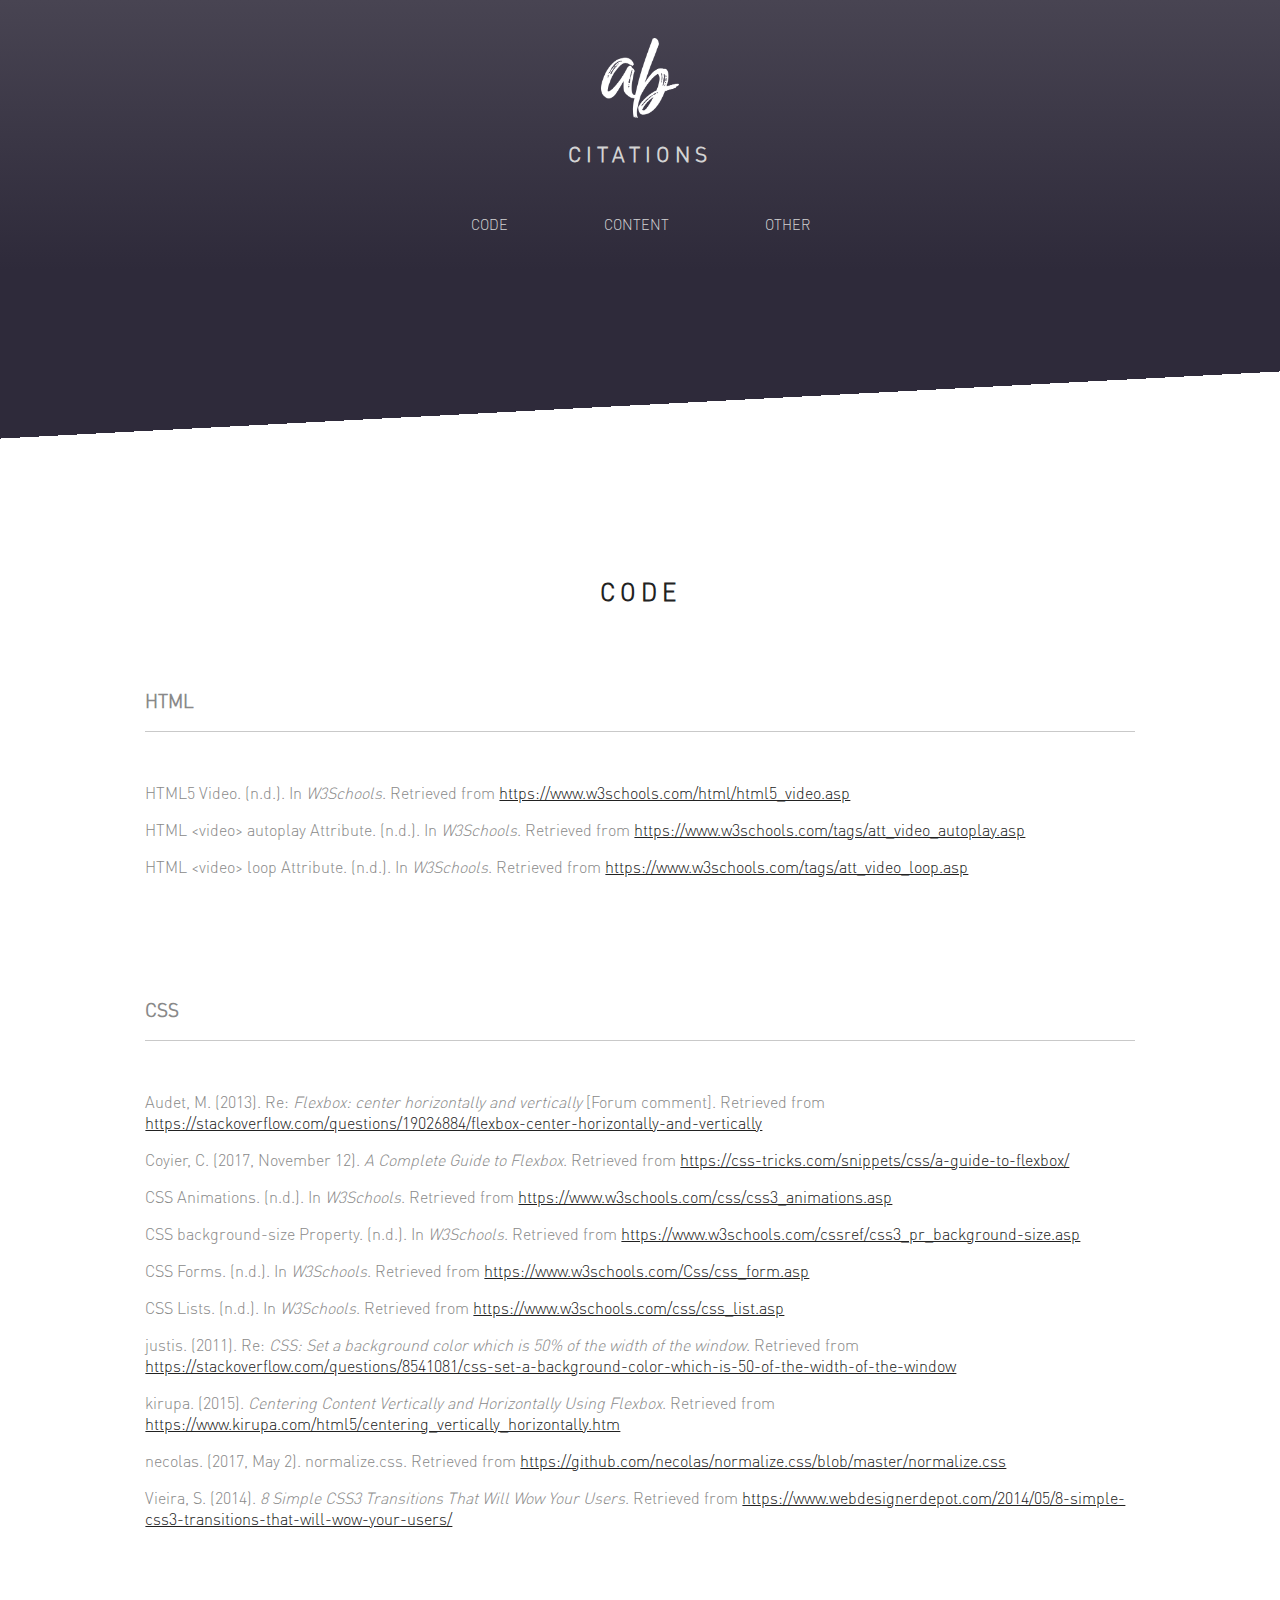
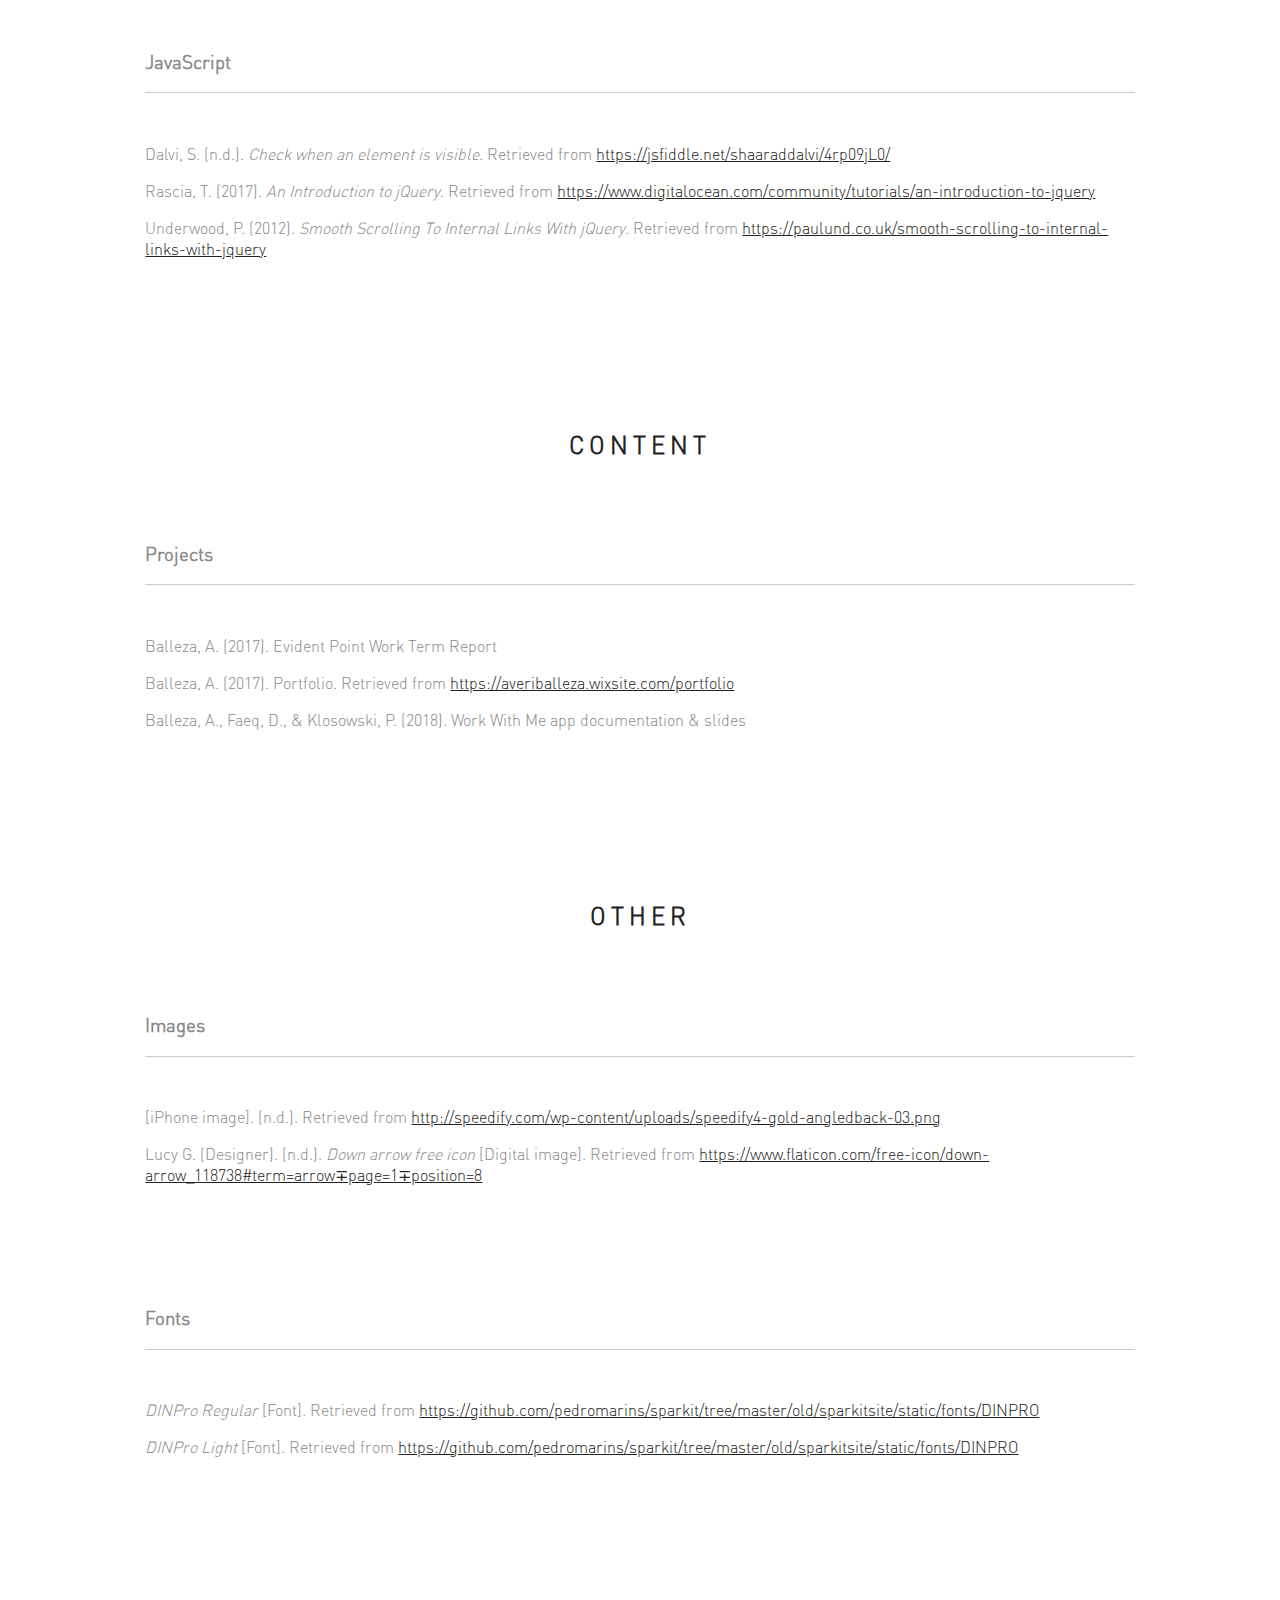
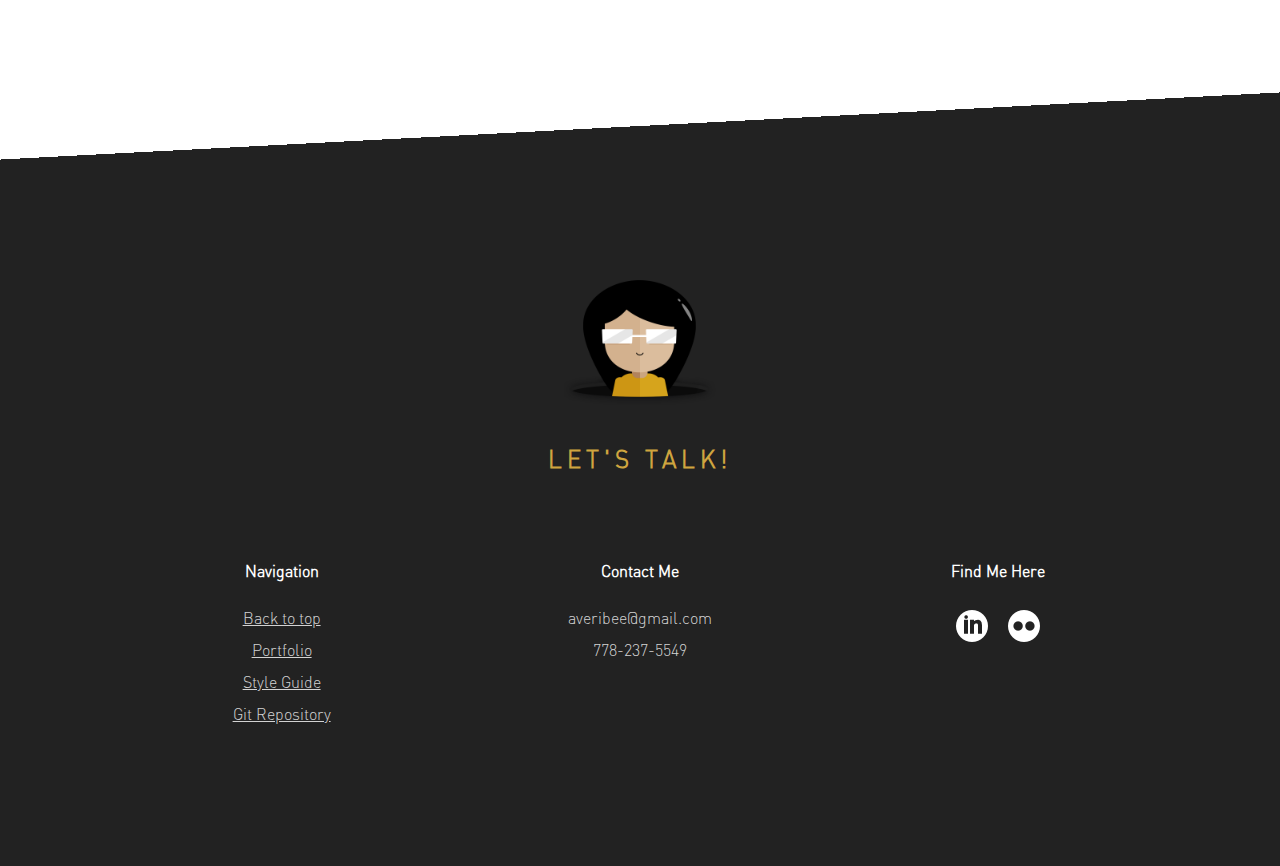
<file: Version 2/citations.html>
<!DOCTYPE html>
<html lang="en">
  <head>
    <title>Averi Balleza  |  Citations</title>
    <meta charset="utf-8">
    <meta name="viewport" content="width=device-width, initial-scale=1">

    <!-- stylesheets -->
    <link rel="stylesheet" href="css/normalize.css">
    <link rel="stylesheet" href="css/main.css">
    <link rel="stylesheet" href="css/guide.css">
    <link rel="stylesheet" href="css/fonts.css">
    <link rel="stylesheet" href="css/responsive.css">
  </head>

  <body>
    <!-- header (logo & page title) -->
    <header id="cite-header">
      <a href="index.html"><img src="img/ab-logo-white.png" alt="Averi Balleza portfolio logo" id="ab-logo"></a>
      <h1>Citations</h1>

      <!-- navbar -->
      <nav id="cite-nav" class="box">
        <a href="#code" class="nav-item">Code</a>
        <a href="#content" class="nav-item">Content</a>
        <a href="#other" class="nav-item">Other</a>
      </nav>
    </header>

    <!-- angled gradient (section transition) -->
    <div class="angle purple-to-white"></div>

    <!-- ========================================================================================== -->

    <!-- citations -->
    <div id="cite-content">

      <!-- code section -->
      <section id="code">
        <h2>Code</h2>

        <!-- html -->
        <div class="box">
          <div class="box-col1 rendered">
            <h3 class="rendered-h3">HTML</h3>
            <p>HTML5 Video. (n.d.). In <em>W3Schools</em>. Retrieved from <a href="https://www.w3schools.com/html/html5_video.asp" class="cite-link">https://www.w3schools.com/html/html5_video.asp</a></p>
            <p>HTML &lt;video&gt; autoplay Attribute. (n.d.). In <em>W3Schools</em>. Retrieved from <a href="https://www.w3schools.com/tags/att_video_autoplay.asp" class="cite-link">https://www.w3schools.com/tags/att_video_autoplay.asp</a></p>
            <p>HTML &lt;video&gt; loop Attribute. (n.d.). In <em>W3Schools</em>. Retrieved from <a href="https://www.w3schools.com/tags/att_video_loop.asp" class="cite-link">https://www.w3schools.com/tags/att_video_loop.asp</a></p>
          </div>
        </div>

        <!-- css -->
        <div class="box">
          <div class="box-col1 rendered">
            <h3 class="rendered-h3">CSS</h3>
            <p>Audet, M. (2013). Re: <em>Flexbox: center horizontally and vertically</em> [Forum comment]. Retrieved from <a href="https://stackoverflow.com/questions/19026884/flexbox-center-horizontally-and-vertically" class="cite-link">https://stackoverflow.com/questions/19026884/flexbox-center-horizontally-and-vertically</a></p>
            <p>Coyier, C. (2017, November 12). <em>A Complete Guide to Flexbox</em>. Retrieved from <a href="https://css-tricks.com/snippets/css/a-guide-to-flexbox/" class="cite-link">https://css-tricks.com/snippets/css/a-guide-to-flexbox/</a></p>
            <p>CSS Animations. (n.d.). In <em>W3Schools</em>. Retrieved from <a href="https://www.w3schools.com/css/css3_animations.asp" class="cite-link">https://www.w3schools.com/css/css3_animations.asp</a></p>
            <p>CSS background-size Property. (n.d.). In <em>W3Schools</em>. Retrieved from <a href="https://www.w3schools.com/cssref/css3_pr_background-size.asp" class="cite-link">https://www.w3schools.com/cssref/css3_pr_background-size.asp</a></p>
            <p>CSS Forms. (n.d.). In <em>W3Schools</em>. Retrieved from <a href="https://www.w3schools.com/Css/css_form.asp" class="cite-link">https://www.w3schools.com/Css/css_form.asp</a></p>
            <p>CSS Lists. (n.d.). In <em>W3Schools</em>. Retrieved from <a href="https://www.w3schools.com/css/css_list.asp" class="cite-link">https://www.w3schools.com/css/css_list.asp</a></p>
            <p>justis. (2011). Re: <em>CSS: Set a background color which is 50% of the width of the window</em>. Retrieved from <a href="https://stackoverflow.com/questions/8541081/css-set-a-background-color-which-is-50-of-the-width-of-the-window" class="cite-link">https://stackoverflow.com/questions/8541081/css-set-a-background-color-which-is-50-of-the-width-of-the-window</a></p>
            <p>kirupa. (2015). <em>Centering Content Vertically and Horizontally Using Flexbox</em>. Retrieved from <a href="https://www.kirupa.com/html5/centering_vertically_horizontally.htm" class="cite-link">https://www.kirupa.com/html5/centering_vertically_horizontally.htm</a></p>
            <p>necolas. (2017, May 2). normalize.css. Retrieved from <a href="https://github.com/necolas/normalize.css/blob/master/normalize.css" class="cite-link">https://github.com/necolas/normalize.css/blob/master/normalize.css</a></p>
            <p>Vieira, S. (2014). <em>8 Simple CSS3 Transitions That Will Wow Your Users</em>. Retrieved from <a href="https://www.webdesignerdepot.com/2014/05/8-simple-css3-transitions-that-will-wow-your-users/" class="cite-link">https://www.webdesignerdepot.com/2014/05/8-simple-css3-transitions-that-will-wow-your-users/</a></p>
          </div>
        </div>

        <!-- js / jquery -->
        <div class="box">
          <div class="box-col1 rendered">
            <h3 class="rendered-h3">JavaScript</h3>
            <p>Dalvi, S. (n.d.). <em>Check when an element is visible</em>. Retrieved from <a href="https://jsfiddle.net/shaaraddalvi/4rp09jL0/" class="cite-link">https://jsfiddle.net/shaaraddalvi/4rp09jL0/</a></p>
            <p>Rascia, T. (2017). <em>An Introduction to jQuery</em>. Retrieved from <a href="https://www.digitalocean.com/community/tutorials/an-introduction-to-jquery" class="cite-link">https://www.digitalocean.com/community/tutorials/an-introduction-to-jquery</a></p>
            <p>Underwood, P. (2012). <em>Smooth Scrolling To Internal Links With jQuery</em>. Retrieved from <a href="https://paulund.co.uk/smooth-scrolling-to-internal-links-with-jquery" class="cite-link">https://paulund.co.uk/smooth-scrolling-to-internal-links-with-jquery</a></p>
          </div>
        </div>
      </section>

      <!-- content section -->
      <section id="content">
        <h2>Content</h2>

        <!-- projects -->
        <div class="box">
          <div class="box-col1 rendered">
            <h3 class="rendered-h3">Projects</h3>
            <p>Balleza, A. (2017). Evident Point Work Term Report</p>
            <p>Balleza, A. (2017). Portfolio. Retrieved from <a href="https://averiballeza.wixsite.com/portfolio" class="cite-link">https://averiballeza.wixsite.com/portfolio</a></p>
            <p>Balleza, A., Faeq, D., &amp; Klosowski, P. (2018). Work With Me app documentation &amp; slides</p>
          </div>
        </div>
      </section>

      <!-- other section -->
      <section id="other">
        <h2>Other</h2>

        <!-- images -->
        <div class="box">
          <div class="box-col1 rendered">
            <h3 class="rendered-h3">Images</h3>
            <p>[iPhone image]. (n.d.). Retrieved from <a href="http://speedify.com/wp-content/uploads/speedify4-gold-angledback-03.png" class="cite-link">http://speedify.com/wp-content/uploads/speedify4-gold-angledback-03.png</a></p>
            <p>Lucy G. (Designer). (n.d.). <em>Down arrow free icon </em>[Digital image]. Retrieved from <a href="https://www.flaticon.com/free-icon/down-arrow_118738#term=arrow&page=1&position=8" class="cite-link">https://www.flaticon.com/free-icon/down-arrow_118738#term=arrow&mp;page=1&mp;position=8</a></p>
          </div>
        </div>

        <!-- fonts -->
        <div class="box">
          <div class="box-col1 rendered">
            <h3 class="rendered-h3">Fonts</h3>
            <p><em>DINPro Regular</em> [Font]. Retrieved from <a href="https://github.com/pedromarins/sparkit/tree/master/old/sparkitsite/static/fonts/DINPRO" class="cite-link">https://github.com/pedromarins/sparkit/tree/master/old/sparkitsite/static/fonts/DINPRO</a></p>
            <p><em>DINPro Light</em> [Font]. Retrieved from <a href="https://github.com/pedromarins/sparkit/tree/master/old/sparkitsite/static/fonts/DINPRO" class="cite-link">https://github.com/pedromarins/sparkit/tree/master/old/sparkitsite/static/fonts/DINPRO</a></p>
          </div>
        </div>
      </section>
    </div>

    <!-- angled gradient (section transition) -->
    <div class="angle white-to-grey"></div>

    <!-- ========================================================================================== -->

    <!-- footer -->
    <footer id="contact">
      <img src="img/self.png" alt="Digital graphic of a girl wearing glasses" id="self">
      <h2>Let's Talk!</h2>

      <!-- text columns -->
      <div class="box">
        <div class="box-col1">
          <h4>Navigation</h4>
          <p>
            <a href="#cite-header" class="link-highlight">Back to top</a><br>
            <a href="index.html" class="link-highlight">Portfolio</a><br>
            <a href="style-guide.html" class="link-highlight">Style Guide</a><br>
            <a href="https://github.com/averib/Portfolio" class="link-highlight">Git Repository</a>
          </p>
        </div>

        <div class="box-col1">
          <h4>Contact Me</h4>
          <p>
            averibee@gmail.com<br>
            778-237-5549
          </p>
        </div>

        <div class="box-col1">
          <h4>Find Me Here</h4>
          <a href="https://www.linkedin.com/in/averi-balleza-10b822143/"><img src="img/icon-linkedin.png" alt="LinkedIn icon"></a>
          <a href="https://www.flickr.com/photos/139464547@N06/"><img src="img/icon-flickr.png" alt="Flickr icon"></a>
        </div>
      </div>
    </footer>

    <!-- javascript & jquery -->
    <script src="https://ajax.googleapis.com/ajax/libs/jquery/3.3.1/jquery.min.js"></script>
    <script src="js/function.js"></script>
  </body>
</html>
</file>
<file: Version 2/css/main.css>
/* CSS properties for the portfolio website & branding

**************************************************************************************************/

/* all properties */
*, *::after, *::before {
    box-sizing: border-box;
}

body, html {
    height: 100%;
}

/* text ======================================================================== */

body {
    font-family: DINPro-Light, sans-serif;
    color: #d3d3d3;
}

h1 {
    font-size: 2rem;
}

h1, h2 {
    text-transform: uppercase;
    letter-spacing: 5px;
}

a {
    color: #d3d3d3;
    transition: 0.3s;
}

a:hover {
    color: white;
    text-decoration: none;
}

/* to emphasize text bits */
.highlight {
    color: #222;
}

/* header (navbar) ============================================================= */

nav {
    font-family: DINPro-Light;
    align-items: center;
    justify-content: center;
    background-color: #484452;
    padding: 0 6%;
}

nav .box-col1, nav .box-col2 {
    margin: 1rem 3%;
}

/* contains logo */
nav .box-col2 {
    -webkit-flex: 0;
    -ms-flex: 0;
    flex: 0;
}

/* contains nav items */
nav .box-col1 {
    text-align: right;
    justify-content: space-between;
}

/* nav items (text) */
.nav-item {
    margin-left: 4rem;
    text-decoration: none;
    text-transform: uppercase;
    font-size: 0.9rem;
    color: #d3d3d3;
    transition: 0.3s;
}

.nav-item:hover {
    color: #cfa53f;
}

/* logo */
nav img {
    width: 3rem;
}

/* main section ================================================================ */

#main {
    background: linear-gradient(#484452, #2E2A3A);
    height: 85vh;
    padding: 6%;
}

#main .box-col1 {
    -webkit-align-self: flex-end;
    -ms-align-self: flex-end;
    align-self: flex-end;
}

#main h1 {
    color: white;
}

/* project listing ============================================================= */

/* all sections */
#ux-ui, #visual-design, #art-gallery {
    height: 100vh;
    padding: 6% 8%;
}

/* ux-ui section */
#ux-ui {
    background-color: #222;
}

#ux-ui h1 {
    color: #d3a21c;
}

/* visual design section */
#visual-design {
    background-color: #6DB9B5;
    color: #898989;
}

#visual-design h1 {
    color: #51bbb6;
}

/* art gallery section */
#art-gallery {
    background-color: #242934;
    color: white;
}

/* angled edges ================================================================ */

.angle {
    height: 30vh;
}

.purple-to-grey {
    background: linear-gradient(177deg, #2E2A3A 50%, #222 50%);
}

.grey-to-green {
    background: linear-gradient(3deg, #6db9b5 50%, #222 50%);
}

.green-to-blue {
    background: linear-gradient(177deg, #6db9b5 50%, #242934 50%);
}

.grey-to-yellow {
    background: linear-gradient(177deg, #222 50%, #d3a21c 50%);
}

.yellow-to-white {
    background: linear-gradient(3deg, white 50%, #d3a21c 50%);
}

.white-to-grey {
    background: linear-gradient(177deg, white 50%, #222 50%);
}

.green-to-silver {
    background: linear-gradient(177deg, #6db9b5 50%, #f2f2f2 50%);
}

.silver-to-white {
    background: linear-gradient(3deg, white 50%, #f2f2f2 50%);
}

.blue-to-purple {
    background: linear-gradient(3deg, #484452 50%, #242934 50%);
}

.blue-to-grey {
    background: linear-gradient(177deg, #242934 50%, #222 50%);
}

/* shadow boxes ================================================================ */

/* flexbox */
.box {
    display: -webkit-flex;
    display: -ms-flex;
    display: flex;
}

/* container with dropshadow (for project list) */
.shadow-box {
    height: 100%;
    border-radius: 25px 25px 0 0;
    align-items: center;
}

/* collapsed shadow box (for project pages) */
.shadow-box-small {
    height: 35%;
    border-radius: 25px 25px 0 0;
    align-items: center;
}

#ux-ui-box {
    background-color: #1b1b1b;
    background: linear-gradient(45deg, #161616 50%, #222 50%);
    -webkit-filter: drop-shadow(0rem 2rem 2rem #0a0a0a);
    filter: drop-shadow(0rem 2rem 2rem #0a0a0a);
}

#ux-ui-box img {
    -webkit-filter: drop-shadow(2rem 2rem 2rem black);
    filter: drop-shadow(2rem 2rem 2rem black);
}

#visual-design-box {
    background-color: white;
    background: linear-gradient(45deg, #f2f2f2 50%, white 50%);
    -webkit-filter: drop-shadow(0rem 2rem 2rem #316360);
    filter: drop-shadow(0rem 2rem 2rem #316360);
}

#art-box {
    background-image: url("../img/art-gallery.png");
    background-repeat: no-repeat;
    background-size: cover;
    -webkit-filter: drop-shadow(0rem 2rem 2rem black);
    filter: drop-shadow(0rem 2rem 2rem black);
}

/* columns */
.box-col1, .box-col2 {
    margin: 3%;
    padding: 1%;
    align-self: center;
}

.box-col1 {
    -webkit-flex: 1;
    -ms-flex: 1;
    flex: 1;
    z-index: 10;
}

.box-col2 {
    -webkit-flex: 2;
    -ms-flex: 2;
    flex: 2;
}

/* adds right spacing to .box-col1 */
.space-right {
    margin: 3% 6% 3% 3%;
    padding: 1% 3% 1% 1%;
}

/* adds left spacing to regular .box-col2 */
.space-left {
    margin: 3% 3% 3% 6%;
}

/* aligns text & buttons to the right in shadow boxes */
.shadow-box .box-col1, .shadow-box-small .box-col1 {
    text-align: right;
}

.shadow-box img {
    display: block;
    margin: auto;
    width: 83%;
}

/* shadow box bottom borders =================================================== */

/* for project list */
.bottom-border {
    width: 100%;
    height: 1rem;
    border-radius: 0 0 25px 25px;
}

#ux-ui-border            { background-color: #d3a21c; }
#visual-design-border    { background-color: white; }
#art-border              { background-color: #a99e9a; }

/* buttons ===================================================================== */

.button {
    border-radius: 25px;
    text-decoration: none;
    padding: 0.7rem 2rem;
    transition: 0.3s;
    text-transform: uppercase;
    font-size: 0.9rem;
}

.btn-spacing {
    margin: 5rem 0;
}

.btn-dark {
    border: 2px solid #898989;
    color: #898989;
}

.btn-dark:hover {
    background-color: #898989;
    color: white;
}

.btn-light {
    border: 2px solid #d3d3d3;
    color: #d3d3d3;
}

.btn-light:hover {
    background-color: #d3d3d3;
    color: #2b2b2b;
}

#back-arrow-container img {
    width: 1.5rem;
}

#down-arrow {
    position: fixed;
    left: 50%;
    z-index: 10;
    width: 1.5rem;
    bottom: 1.5rem;

    animation: float;
    animation-duration: 2s;
    animation-timing-function: ease-in-out;
    animation-iteration-count: infinite;
}

@keyframes float {
    0%    { padding-bottom: 0; }
    50%   { padding-bottom: 1rem; }
    100%  { padding-bottom: 0; }
}

/* about section =============================================================== */

#about {
    height: 60vh;
    background: linear-gradient(#484452, #2E2A3A);
    padding: 6%;
}

/* overrides .full-span attributes used for project pages */
#about.full-span {
    color: #d3d3d3;
}

/* project pages =============================================================== */

/* all project pages */
#ux-ui-page, #visual-design-page, #gallery-page {
    padding: 3% 8%;
}

/* for all project page overviews */
.overview {
    margin-top: 8%;
}

.overview .box-col1 {
    -webkit-align-self: flex-start;
    -ms-align-self: flex-start;
    align-self: flex-start;
}

/* section for each stage in process */
.process {
    height: 100vh;
    padding: 8%;
    color: #898989;
}

/* process images */
.process img {
    display: block;
    margin: auto;
    width: 80%;
}

/* header of each process section */
.process-header {
    color: #222;
}

.process a {
    color: #222;
}

.process a:hover {
    background-color: #222;
    color: white;
    padding: 0.1rem 1.5rem;
    border-radius: 20px;
}

/* 1 column section (spans full width) */
.full-span {
    padding: 8%;
    color: #898989;
}

.full-span img {
    display: block;
    margin: auto;
    width: 80%;
}

.full-span h2 {
    margin-top: 2%;
    text-align: center;
}

.full-span p {
    margin: auto;
    max-width: 50%;
}

video {
    width: 50%;
    display: block;
    margin: auto;
}

/* ux-ui page ------------------------------- */

/* first section */
#ux-ui-page {
    background-color: #222;
}

/* project name */
#ux-ui-page h1 {
    color: #d3a21c;
}

/* project detail headers */
#ux-ui-page h4 {
    color: #d3a21c;
}

/* change navbar bg colour */
#ux-ui-nav {
    background-color: #222;
}

/* beginning of process */
#ux-ui-process {
    background-color: #d3a21c;
    color: white;
}

#ux-ui-process img {
    -webkit-filter: drop-shadow(2rem 2rem 2rem #776333);
    filter: drop-shadow(2rem 2rem 2rem #776333);
}

/* visual design page ----------------------- */

/* first section */
#visual-design-page {
    background-color: #6DB9B5;
    color: #898989;
}

/* project name */
#visual-design-page h1 {
    color: #51bbb6;
}

#visual-design-page .overview p {
    color: #f2f2f2;
}

/* change navbar bg colour */
#visual-design-nav {
    background-color: #6DB9B5;
}

#visual-design-nav .nav-item {
    color: #f2f2f2;
}

/* beginning of process */
#visual-design-process {
    background-color: #f2f2f2;
}

/* final icons */
.box-grid {
    display: -webkit-flex;
    display: -ms-flex;
    display: flex;
    flex-wrap: wrap;
}

.row {
    flex: 0 0 100%;
    text-align: center;
}

.row img {
    display: inline;
    width: 20%;
    margin: 5%;
}

/* art gallery page ------------------------- */

/* first section */
#gallery-page {
    background-color: #242934;
    color: white;
}

/* change navbar bg colour */
#gallery-nav {
    background-color: #242934;
}

/* custom shadow box for this page */
#art-box.shadow-box-small {
    background: linear-gradient(#566B87, #797C82);
}

#art-display {
    background-color: #242934;
}

#art-display img {
    display: block;
    width: 100%;
}

.gallery-return-btn {
    margin-top: 5rem;
    text-align: center;
}

/* footer ====================================================================== */

footer {
    background-color: #222;
    padding: 0 5rem 6rem 5rem;
    padding: 0 8% 6% 8%;
}

footer .box-col1 {
    -webkit-align-self: flex-start;
    -ms-align-self: flex-start;
    align-self: flex-start;
    text-align: center;
}

footer h2 {
    margin: 2% 0;
    text-align: center;
    color: #cfa53f;
}

/* self portrait graphic */
#self {
    display: block;
    margin: auto;
    width: 16rem;
}

/* footer column headers */
h4 {
    color: white;
}

/* normal text */
footer p {
    line-height: 2rem;
}

/* navigation links */
.link-highlight:hover {
    color: #222;
    padding: 0.1rem 1.5rem;
    border-radius: 20px;
    background-color: white;
}

/* icons */
footer img {
    margin: 0.5rem;
}
</file>
<file: Version 2/css/guide.css>
/* CSS properties only for the style guide and citations page

**************************************************************************************************/

/* header ====================================================================== */

#guide-header, #cite-header {
    background: linear-gradient(#484452, #2E2A3A);
    padding: 3% 6%;
    height: 30vh;
}

#guide-header #ab-logo, #cite-header #ab-logo {
    display: block;
    margin: auto;
    width: 7%;
}

#guide-header h1, #cite-header h1 {
    margin-top: 2%;
    text-align: center;
    font-size: 1.3rem;
}

/* overwrite nav styling from main.css */
#guide-nav, #cite-nav {
    background-color: transparent;
    margin: 3rem;
    -webkit-align-self: flex-start;
    -ms-align-self: flex-start;
    align-items: flex-start;
}

#guide-nav .nav-item, #cite-nav .nav-item {
    margin: 0 3rem;
    text-align: center;
}

.purple-to-white {
    background: linear-gradient(177deg, #2E2A3A 50%, white 50%);
}

/* style guide & citations ===================================================== */

#guide-content, #cite-content {
    padding: 0 8%;
    color: #898989;
}

#guide-content .box-col1, #cite-content .box-col1 {
    -webkit-align-self: flex-start;
    -ms-align-self: flex-start;
    align-self: flex-start;
}

/* add spacing to the bottom of each section */
#guide-content section, #cite-content section {
    padding-top: 1.5%;
    margin-bottom: 7%;
}

/* section headers */
#guide-content h2, #cite-content h2 {
    text-align: center;
    color: #222;
}

/* separator lines */
#guide-content .rendered-h3::after, #cite-content .rendered-h3::after {
    display: block;
    content: '';
    width: 100%;
    border-top: 1px solid #C9C9C9;
    margin: 2% 0 5% 0;
}

/* rendered element section column */
.rendered h2 {
    text-align: left !important;
}

.code {
    border: 1px solid #C9C9C9;
    padding: 3%;
}

.guide-link, .cite-link {
    color: #222;
}

.guide-link:hover, .cite-link:hover {
    background-color: #222;
    color: white;
    padding: 0.1rem 1.5rem;
    border-radius: 20px;
}

code {
    font-family: monospace;
    color: #878787;
}

/* grid structure */
.grid-display p {
    background-color: white;
}

/* controls the spacing between grid elements */
.grid-display .box-col1, .grid-display .box-col2 {
    margin: 0.3rem;
}

/* make columns in grid display taller */
.col-height {
    padding-bottom: 15%;
}

/* colour swatches */
#swatches {
    text-align: center;
}

#swatches p {
    padding: 5rem 0;
}

#swatches .box-col1 {
    margin: 3% 0;
}

.white        { background-color: white; }
.light-grey   { background-color: #D3D3D3; }
.grey         { background-color: #898989; color: white; }
.yellow       { background-color: #CFA53F; color: white; }
.green        { background-color: #6DB9B5; color: white; }
.purple       { background-color: #484452; }
.dark-purple  { background-color: #2E2A3A; }
.blue         { background-color: #242934; }
.dark-grey    { background-color: #222222; }

/* lists */
ul, ol {
    line-height: 2.5rem;
}

/* text input field */
label {
    display: block;
    color: #222;
}

input {
    margin: 0.7rem 0 2rem 0;
    padding: 0.7rem;
    width: 70%;
    color: #d3d3d3;
    border-radius: 5px;
    border: 1px solid #d3d3d3;
}

#display-nav {
    padding: 3% 6%;
    text-transform: uppercase;
    background: linear-gradient(#484452, #2E2A3A);
    text-align: center;
    font-size: 0.9rem;
}

#display-nav a {
    padding: 2rem;
    text-decoration: none;
}

#display-nav a:hover {
    color: #cfa53f;
}
</file>
<file: Version 2/css/fonts.css>
@font-face {
    font-family: 'DINPro-Light';
    font-weight: normal;
    font-style: normal;
    src: url('../fonts/DINPro-Light.eot');
    src: url('../fonts/DINPro-Light.eot?#iefix') format('embedded-opentype'),
         url('../fonts/DINPro-Light.otf'),
         url('../fonts/DINPro-Light.ttf') format('truetype'),
         url('../fonts/DINPro-Light.woff') format('woff');
}

@font-face {
    font-family: 'DINPro-Regular';
    font-weight: normal;
    font-style: normal;
    src: url('../fonts/DINPro-Regular.eot');
    src: url('../fonts/DINPro-Regular.eot?#iefix') format('embedded-opentype'),
         url('../fonts/DINPro-Regular.otf'),
         url('../fonts/DINPro-Regular.ttf') format('truetype'),
         url('../fonts/DINPro-Regular.woff') format('woff');
}
</file>
<file: Version 2/css/responsive.css>
/* 768px **********************************************************************************************/

@media (max-width: 48em) {

  .angle {
    height: 15vh;
  }

  /* grid structure ================================ */

  .box {
    -webkit-flex-direction: column;
    -ms-flex-direction: column;
    flex-direction: column;
  }

  /* contrain everything inside container */
  .box .box-col2 {
    display: -webkit-flex;
    display: -ms-flex;
    display: flex;
    align-items: center;
  }

  /* remove offset spacing to center everything */
  .space-right {
    margin: 3%;
    padding: 1%;
  }

  .space-left {
    margin: 3%;
  }

  /* center all content in .box-col1 */
  .shadow-box .box-col1, .shadow-box-small .box-col1 {
    text-align: center;
  }

  /* nav =========================================== */

  nav.box {
    -webkit-flex-direction: column;
    -ms-flex-direction: column;
    flex-direction: column;
  }

  /* make logo bigger */
  nav img {
    width: 5rem;
  }

  nav .box-col1 {
    text-align: center;
    width: 100%;
    border-top: 1px solid #d3d3d3;
    border-bottom: 1px solid #d3d3d3;
  }

  .nav-item {
    display: block;
    margin: 1.5rem 0;
  }

  /* text ========================================== */

  h2 {
    text-align: center;
  }

  /* landing section =============================== */

  #main {
    text-align: center;
  }

  #main .box-col1 {
    align-self: center;
  }

  /* project list ================================== */

  .box-col1.space-right {
    width: 100%;
  }

  #ux-ui .box-col1 {
    background-color: rgba(0, 0, 0, 0.65);
  }

  #visual-design .box-col1 {
    background-color: rgba(255, 255, 255, 0.9);
  }

  /* project pages ================================= */

  .overview .box-col1 {
    align-self: center;
    text-align: center;
    margin: 0;
  }

  .process .box-col1 {
    -webkit-flex: 0;
    -ms-flex: 0;
    flex: 0;
    background-color: rgba(255, 255, 255, 0.9);
  }

  .full-span p {
    max-width: 100%;
  }

  .full-span img {
    width: 100%;
  }

  #ux-ui-process .box-col1 {
    background-color: rgba(207, 165, 62, 0.8);
  }

  #visual-design-process .box-col1 {
    background-color: transparent;
  }

  /* buttons ======================================= */

  #back-arrow-container {
    display: none;
    visibility: hidden;
  }

  #down-arrow {
    display: none;
    visibility: hidden;
  }

  /* footer ======================================== */

  footer {
    text-align: center;
  }

  footer .box-col1 {
    align-self: center;
  }

  footer img {
    margin-left: 1rem;
    margin-right: 1rem;
  }
}

/* 425px **********************************************************************************************/

@media (max-width: 26.563em) {

  h1 {
    font-size: 1.8rem;
  }

  .angle {
    height: 10vh;
  }

  /* project list ================================== */

  #ux-ui .box-col1,
  #visual-design .box-col1 {
    background-color: transparent;
  }

  /* project pages ================================= */

  .process .box-col1,
  #ux-ui-process .box-col1 {
    background-color: transparent;
  }
}
</file>
